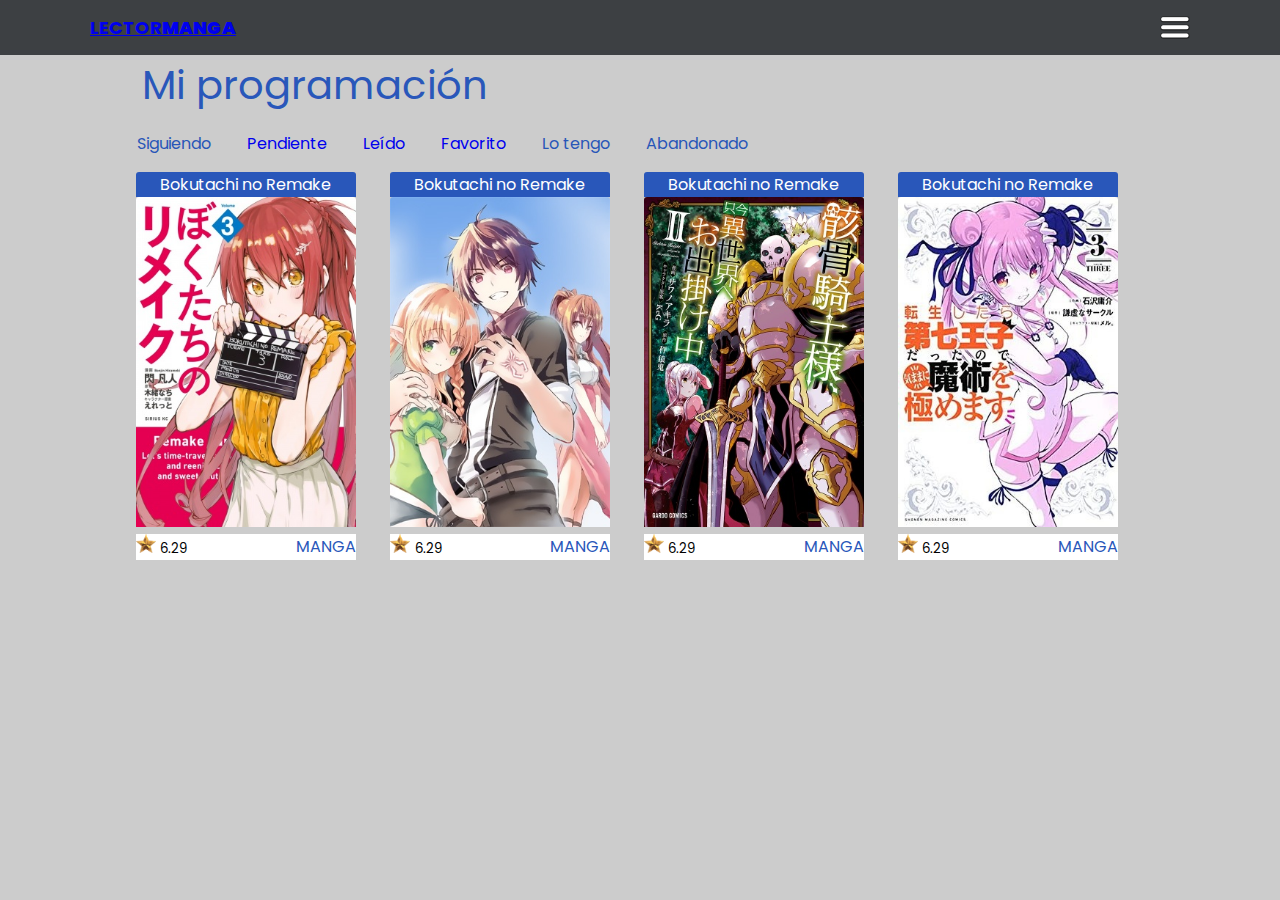
<file: index.html>
<!DOCTYPE html>
<html lang="es">

<head>
    <meta charset="UTF-8">
    <meta http-equiv="X-UA-Compatible" content="IE=edge">
    <meta name="viewport" content="width=device-width, initial-scale=1.0">

    <link rel="icon" href="img/lectormanga.ico">
    <link rel="stylesheet" type="text/css" href="estilo.css">
    <link rel="preconnect" href="https://fonts.googleapis.com">



    <link rel="preconnect" href="https://fonts.googleapis.com">
    <link rel="preconnect" href="https://fonts.gstatic.com" crossorigin>
    <link href="https://fonts.googleapis.com/css2?family=Poppins&family=Rubik&display=swap" rel="stylesheet">

    <title>LectorManga</title>
</head>

<body>
    <div class="title-container">


        <div class="title-item">
            <a href="index.html">
                <h4>LECTOR<b>MANGA</b> </H4>
            </a>
        </div>



        <!-- <div class="mover-img-container"> -->
        <div class="img-item">
            <img src="img/navbar-toggler-icon.png" alt="tresBarras">
        </div>
        <!--  </div> -->



    </div>


    <div class="windows">

        <div class="subtitle">
            Mi programación
        </div>

        <div class="nav">
            <ul class="nav-ul">
                <li class="nav-li"><a href="" class="nav-li-a">Siguiendo</a></li>
                <li class="nav-li"><a href="Pendiente.html" class="nav-li-a">Pendiente</a></li>
                <li class="nav-li"><a href="index.html" class="nav-li-a">Leído</a></li>
                <li class="nav-li"><a href="Favorito.html" class="nav-li-a">Favorito</a></li>
                <li class="nav-li"><a href="" class="nav-li-a">Lo tengo</a></li>
                <li class="nav-li"><a href="" class="nav-li-a">Abandonado</a></li>
            </ul>
        </div>

        <div class="img-title-container">

            <div class="img-anime-title">
                <a>Bokutachi no Remake </a>
            </div>


            <div class="img-anime-container">
                <a href=""><img src="img/bokutachinoremake.jpg" alt=""></a>
            </div>


            <div class="img-anime-footer">
                <span class="float-left">
                    <i class="fas fa-star score-star"><img src="img/estrella.png" alt=""></a></i>
                    <small>6.29</small>
                </span>

                <span class="float-right text-manga">
                    MANGA
                </span>
            </div>

        </div>

        <div class="img-title-container">

            <div class="img-anime-title">
                <a>Bokutachi no Remake </a>
            </div>


            <div class="img-anime-container">
                <a href=""><img src="img/Shijou Saikyou Orc-san no Tanoshii Tanetsuke Harem Zukuri (1).jpg" alt=""></a>
            </div>


            <div class="img-anime-footer"">
                <span class=" float-left">
                <i class="fas fa-star score-star">
                    <img src="img/estrella.png" alt="">
                </i>
                <small>6.29</small>
                </span>

                <span class="float-right text-manga">
                    MANGA
                </span>
            </div>

        </div>

        <div class="img-title-container">

            <div class="img-anime-title">
                <a>Bokutachi no Remake </a>
            </div>


            <div class="img-anime-container">
                <a href=""><img src="img/Gaikotsu Kishi-sama, Tadaima Isekai e Odekake-chuu.jpg" alt=""></a>
            </div>


            <div class="img-anime-footer">
                <span class="float-left">
                    <i class="fas fa-star score-star"><img src="img/estrella.png" alt=""></a></i>
                    <small>6.29</small>
                </span>

                <span class="float-right text-manga">
                    MANGA
                </span>
            </div>

        </div>

        <div class="img-title-container">

            <div class="img-anime-title">
                <a>Bokutachi no Remake </a>
            </div>


            <div class="img-anime-container">
                <a href=""><img src="img/Tensei Shitara dai Nana Ouji dattanode, Kimamani Majutsu o Kiwamemasu.jpg"
                        alt=""></a>
            </div>


            <div class="img-anime-footer">
                <span class="float-left">
                    <i class="fas fa-star score-star"><img src="img/estrella.png" alt=""></a></i>
                    <small>6.29</small>
                </span>

                <span class="float-right text-manga">
                    MANGA
                </span>
            </div>




        </div>

    </div>

</body>

</html>
</file>
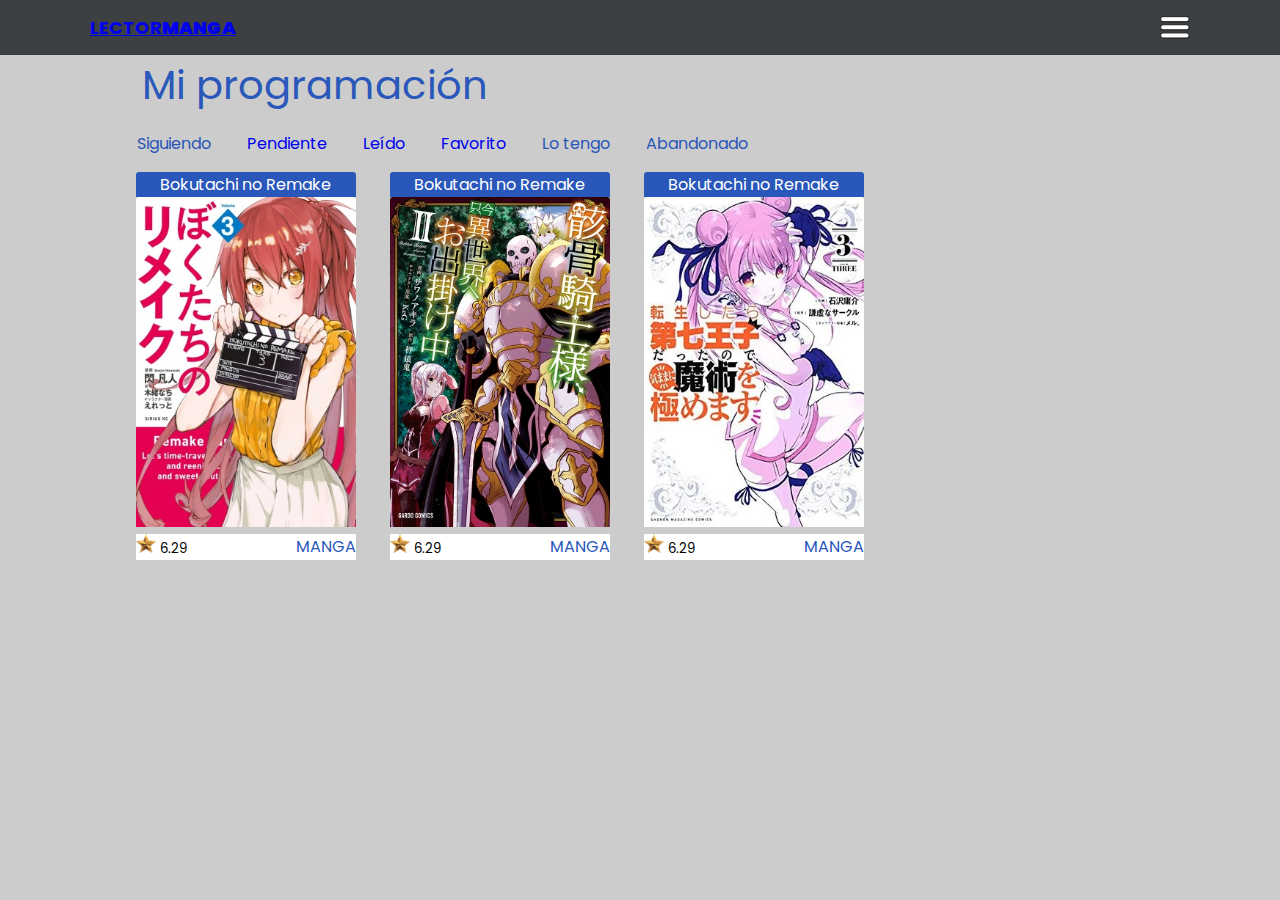
<file: Favorito.html>
<!DOCTYPE html>
<html lang="es">

<head>
    <meta charset="UTF-8">
    <meta http-equiv="X-UA-Compatible" content="IE=edge">
    <meta name="viewport" content="width=device-width, initial-scale=1.0">

    <link rel="icon" href="img/lectormanga.ico">
    <link rel="stylesheet" type="text/css" href="estilo.css">
    <link rel="preconnect" href="https://fonts.googleapis.com">

    

    <link rel="preconnect" href="https://fonts.googleapis.com">
    <link rel="preconnect" href="https://fonts.gstatic.com" crossorigin>
    <link href="https://fonts.googleapis.com/css2?family=Poppins&family=Rubik&display=swap" rel="stylesheet">
   
    <title>LectorManga</title>
</head>

<body>
    <div class="title-container">


        <div class="title-item">
            <a href="index.html"> 
                <h4>LECTOR<b>MANGA</b> </H4>
            </a>
        </div>



        <!-- <div class="mover-img-container"> -->
        <div class="img-item">
            <img src="img/navbar-toggler-icon.png" alt="tresBarras">
        </div>
        <!--  </div> -->



    </div>


    <div class="windows">

        <div class="subtitle">
            Mi programación
        </div>

        <div class="nav">
            <ul class="nav-ul">
                <li class="nav-li"><a href="" class="nav-li-a">Siguiendo</a></li>
                <li class="nav-li"><a href="Pendiente.html" class="nav-li-a">Pendiente</a></li>
                <li class="nav-li"><a href="index.html" class="nav-li-a">Leído</a></li>
                <li class="nav-li"><a href="Favorito.html" class="nav-li-a">Favorito</a></li>
                <li class="nav-li"><a href="" class="nav-li-a">Lo tengo</a></li>
                <li class="nav-li"><a href="" class="nav-li-a">Abandonado</a></li>
            </ul>
        </div>

        <div class="img-title-container">

            <div class="img-anime-title">
                <a>Bokutachi no Remake </a>
            </div>


            <div class="img-anime-container">
                <a href=""><img src="img/bokutachinoremake.jpg" alt=""></a>
            </div>


            <div class="img-anime-footer">
                <span class="float-left">
                    <i class="fas fa-star score-star"><img src="img/estrella.png" alt=""></a></i>
                    <small>6.29</small>
                </span>

                <span class="float-right text-manga">
                    MANGA
                </span>
            </div>

        </div>

        <div class="img-title-container">

            <div class="img-anime-title">
                <a>Bokutachi no Remake </a>
            </div>


            <div class="img-anime-container">
                <a href=""><img src="img/Gaikotsu Kishi-sama, Tadaima Isekai e Odekake-chuu.jpg" alt=""></a>
            </div>


            <div class="img-anime-footer">
                <span class="float-left">
                    <i class="fas fa-star score-star"><img src="img/estrella.png" alt=""></a></i>
                    <small>6.29</small>
                </span>

                <span class="float-right text-manga">
                    MANGA
                </span>
            </div>

        </div>

        <div class="img-title-container">

            <div class="img-anime-title">
                <a>Bokutachi no Remake </a>
            </div>


            <div class="img-anime-container">
                <a href=""><img src="img/Tensei Shitara dai Nana Ouji dattanode, Kimamani Majutsu o Kiwamemasu.jpg"
                        alt=""></a>
            </div>


            <div class="img-anime-footer">
                <span class="float-left">
                    <i class="fas fa-star score-star"><img src="img/estrella.png" alt=""></a></i>
                    <small>6.29</small>
                </span>

                <span class="float-right text-manga">
                    MANGA
                </span>
            </div>




        </div>

    </div>

</body>

</html>
</file>
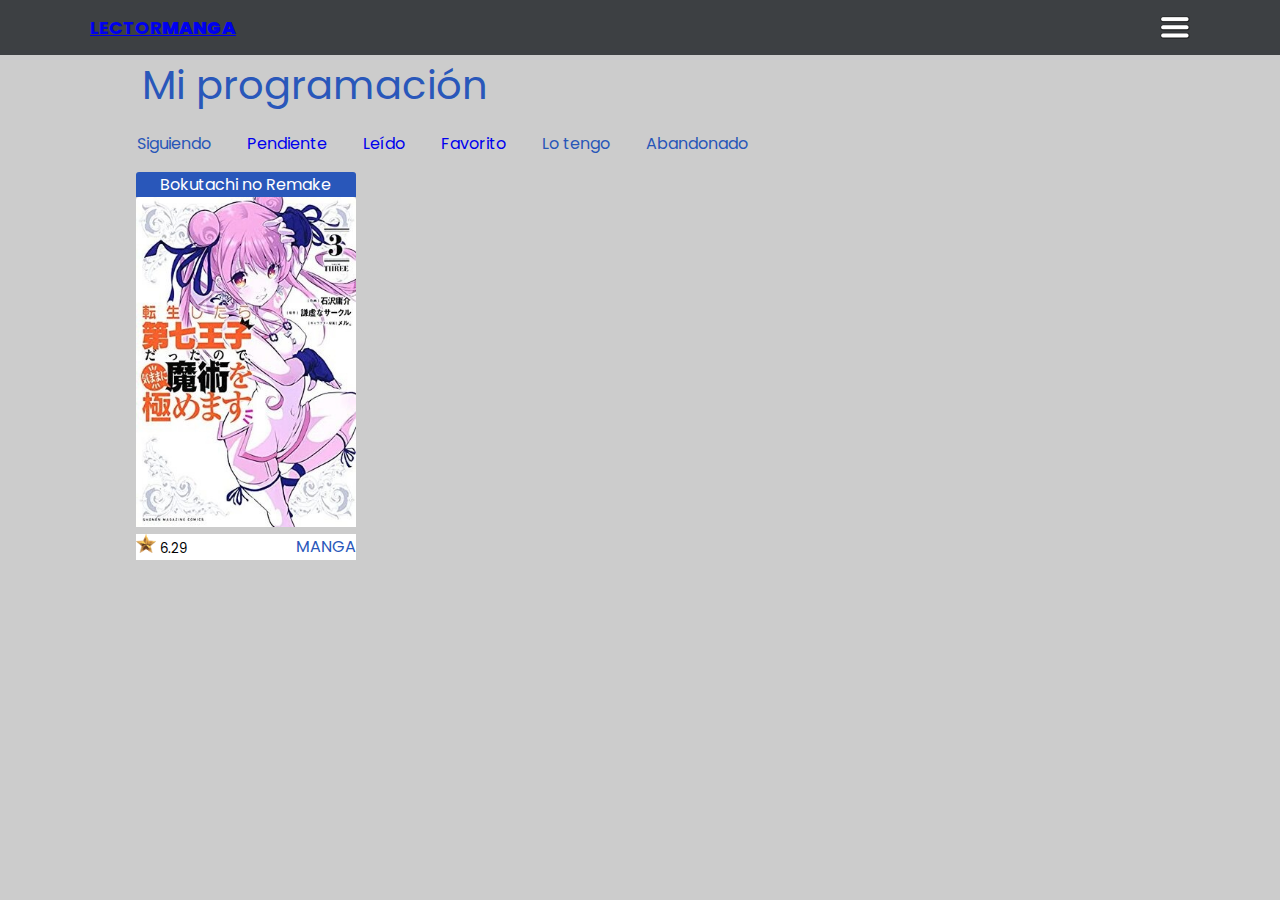
<file: Pendiente.html>
<!DOCTYPE html>
<html lang="es">

<head>
    <meta charset="UTF-8">
    <meta http-equiv="X-UA-Compatible" content="IE=edge">
    <meta name="viewport" content="width=device-width, initial-scale=1.0">

    <link rel="icon" href="img/lectormanga.ico">
    <link rel="stylesheet" type="text/css" href="estilo.css">
    <link rel="preconnect" href="https://fonts.googleapis.com">



    <link rel="preconnect" href="https://fonts.googleapis.com">
    <link rel="preconnect" href="https://fonts.gstatic.com" crossorigin>
    <link href="https://fonts.googleapis.com/css2?family=Poppins&family=Rubik&display=swap" rel="stylesheet">

    <title>LectorManga</title>
</head>

<body>
    <div class="title-container">


        <div class="title-item">
            <a href="index.html">
                <h4>LECTOR<b>MANGA</b> </H4>
            </a>
        </div>



        <!-- <div class="mover-img-container"> -->
        <div class="img-item">
            <img src="img/navbar-toggler-icon.png" alt="tresBarras">
        </div>
        <!--  </div> -->



    </div>


    <div class="windows">

        <div class="subtitle">
            Mi programación
        </div>

        <div class="nav">
            <ul class="nav-ul">
                <li class="nav-li"><a href="" class="nav-li-a">Siguiendo</a></li>
                <li class="nav-li"><a href="Pendiente.html" class="nav-li-a">Pendiente</a></li>
                <li class="nav-li"><a href="index.html" class="nav-li-a">Leído</a></li>
                <li class="nav-li"><a href="Favorito.html" class="nav-li-a">Favorito</a></li>
                <li class="nav-li"><a href="" class="nav-li-a">Lo tengo</a></li>
                <li class="nav-li"><a href="" class="nav-li-a">Abandonado</a></li>
            </ul>
        </div>


        <div class="img-title-container">

            <div class="img-anime-title">
                <a>Bokutachi no Remake </a>
            </div>


            <div class="img-anime-container">
                <a href=""><img src="img/Tensei Shitara dai Nana Ouji dattanode, Kimamani Majutsu o Kiwamemasu.jpg"
                        alt=""></a>
            </div>


            <div class="img-anime-footer">
                <span class="float-left">
                    <i class="fas fa-star score-star"><img src="img/estrella.png" alt=""></a></i>
                    <small>6.29</small>
                </span>

                <span class="float-right text-manga">
                    MANGA
                </span>
            </div>


        </div>

    </div>

</body>

</html>
</file>
<file: estilo.css>
*{
    padding: 0;
    /* top right bottom left */
    margin: 0;
    box-sizing: border-box;
    
}

body{
    /*     background-color: rgb(41, 87, 186); */
    background-color: #ccc;
    font-family: 'Poppins', sans-serif; 
    
}




.title-container{
    background-color: #3D4043;

    display: flex;
/* padding:top-rigth-bottom-left; */
    flex-direction: row;
    height: 55px;
    align-items: center;
    padding-left: 90px;
    width: 100%;

}

.title-item{
    color: #2957BA;
    font-size: 18px;
    width: 50%;
}

a:visited{
    color:  #2856b8c0;
}

.img-item{
    background-color: transparent;    
    font-size: 20px;    
    width: 50%;    
    padding-right: 90px;    
    

}
img[alt="tresBarras"]{
    position: relative;
    float: right;
    
}

.img-item img{
    width: 30px;         
    /*     padding: 0px 0px 0px 600px; */
    transition: background 1s,height .5s, width .5s;
}


@media screen and (max-width:310px) {

    .title-container{   
        background-color: #3D4043;
    /* padding:top-rigth-bottom-left; */
        flex-direction: row;
        height: 55px;
        align-items: center;
        padding-left: 90px;
        width: 100%;
        display: inline-block;

    }
    .img-item{                
    padding-left: 90px;
    
    } 
        
.windows{    
    padding-left: 15px !important;
}




}



.windows{    
    padding-left: 7.55em;
}


@media screen and (min-width:350px) {

        
.windows{    
    padding-left: 30px ;
}




}

.subtitle{    

    color: #2957BA;
    font-size: 40px;
    padding-left: 21px;

}

.mover-img-container{
    width: 70em;
    
}



/* animes en categoria */
.img-title-container{
    width: 185px;
    padding-left: 15px;
    padding-right: 15px;
    display: inline-block;
}
.img-anime-title{
    background-color:#2957BA;
    color: #fff;    
    width: 100%;
    border-radius: calc(.25rem - 1px) calc(.25rem - 1px) 0 0;
    text-align: center;
}

.img-anime-container img{
    border-radius: calc(.25rem - 1px) calc(.25rem - 1px) 0 0;
    width: 100%;
    height: 100%;
}
.img-anime-footer{
    width: 100%;
    background-color: white;
}

.float-left{
    color: #000;
    background: transparent;

}

div span i img{
    width: 20px;
}

.float-right{
    float: right;
    color: #2957BA;
    background: transparent;

}

@media screen and (min-width:515px) {
    .img-title-container{   
        width: 195px;
    }

    .windows{    
        padding-left: 60px ;
    }

}

@media screen and (min-width:1090px) {
    .img-title-container{   
        width: 250px;
    }

        
.windows{    
    padding-left: 7.55em;
}



}



.nav-li{
    display: inline-block;
    padding: 16px;
    transition: background .5s;
}

.nav-li-a{
    text-decoration: none;
    
}
.nav-li-a{
    text-decoration: none;
}

.nav-li:hover{
background: #2957BA;
max-height: 50px;
border-radius: .25rem;
align-items: center; 

}

.nav-li-a:visited:hover{    
    color: rgb(255, 255, 255); 
}

    


/* @media only screen and (min-width: 900px){

    .nav.ul{
        display: block;
    }

    
} */
</file>
